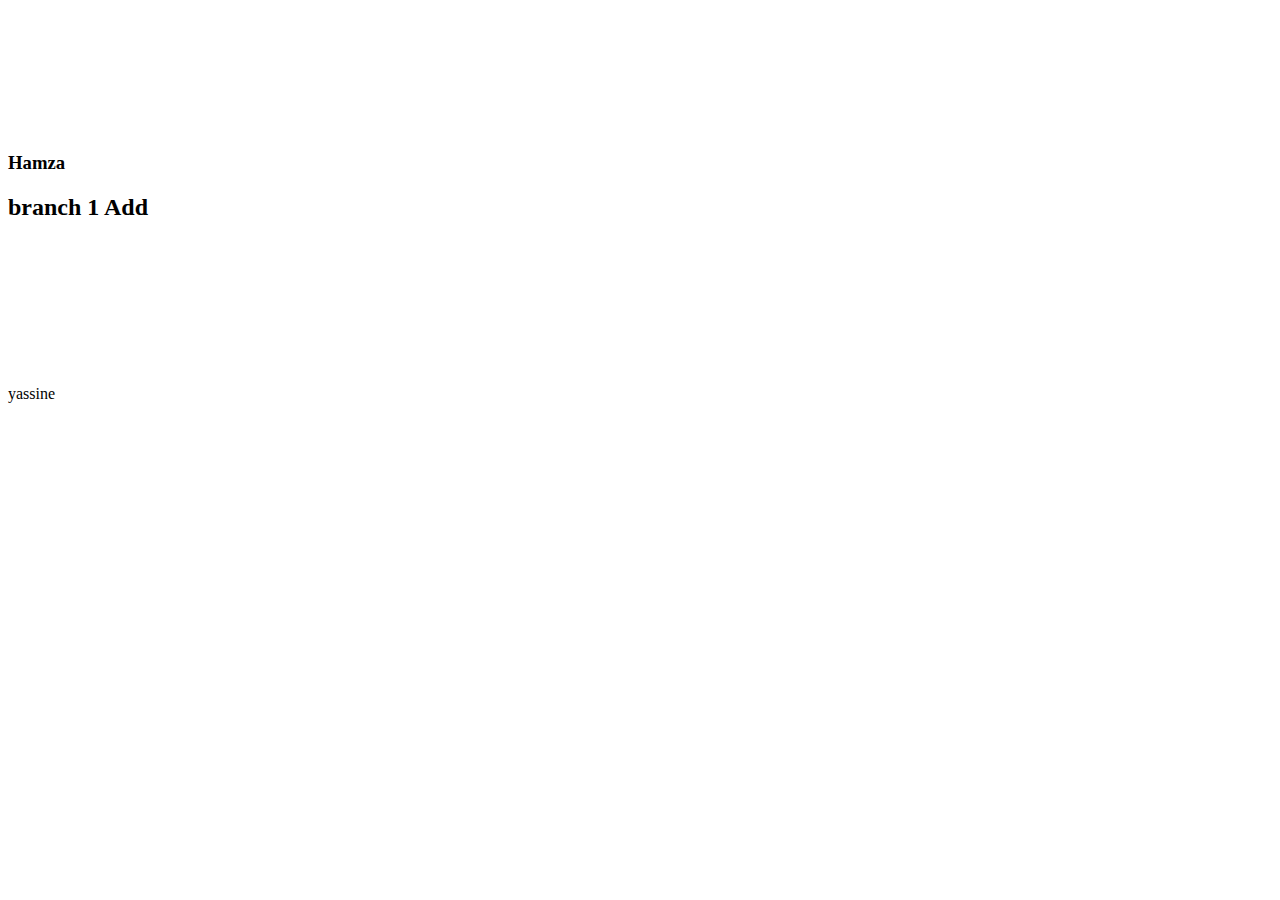
<file: index.html>
<html>
<!DOCTYPE html>
<html>
<head>
    <title>Hello Dhia</title>
    <link rel="stylesheet" type="text/css" href="style.css">
</head>
<body>
    <h1>Hello Dhia</h1>
<h3>Hamza</3>
    <h2>branch 1 Add</h2>
</body>
</html>
<h1>modification : Haithem Sboui</h1>
<!DOCTYPE html>
<html lang="en">
<head>
    <meta charset="UTF-8">
    <meta name="viewport" content="width=device-width, initial-scale=1.0">
    <title>Document</title>
</head>
<body>
    <p>yassine</p>
</body>
</html>
</file>
<file: style.css>
color: blue
/* style.css */

/* Set a green background for the entire page */
body {
    background-color: green;
}

/* Change the style of the title */
h1 {
    color: white; /* Set the text color to white */
    font-size: 30px; /* Set the font size to 24 pixels */
    text-align: center; /* Center-align the text */
    padding: 45px; /* Add some padding around the text */
}
</file>
